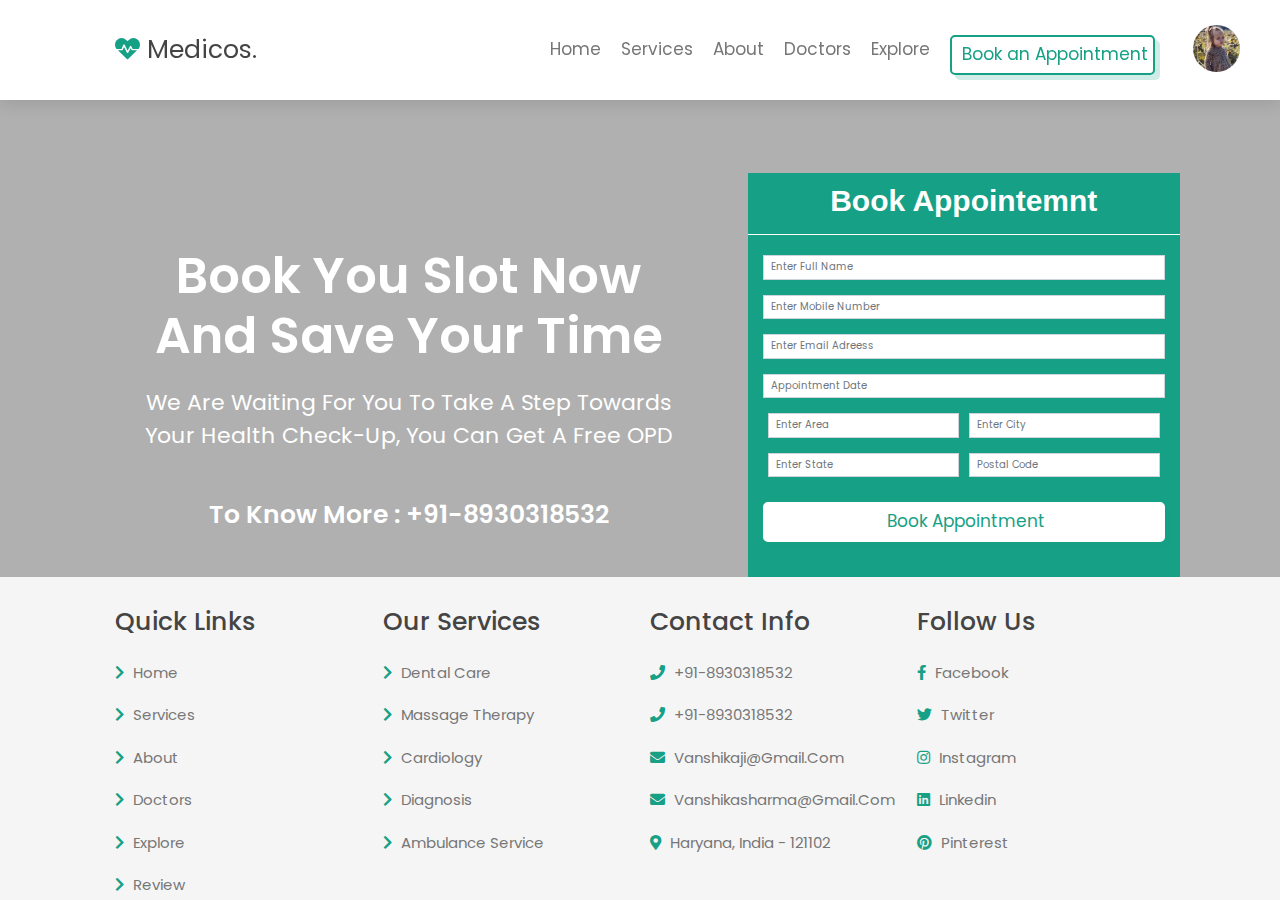
<file: book appointment.html>
<!doctype html>
<html lang="en">
  <head>
    <!-- Required meta tags -->
    <meta charset="utf-8">
    <meta name="viewport" content="width=device-width, initial-scale=1, shrink-to-fit=no">
    <meta charset="UTF-8">
    <meta http-equiv="X-UA-Compatible" content="IE=edge">
    <meta name="viewport" content="width=device-width, initial-scale=1.0">
    <link rel="stylesheet" href="assets/css/bootstrap.min.css">
    <link rel="stylesheet" href="assets/css/datepicker.css">
    <link rel="stylesheet" href="assets/css/style.css">
   
    <title>Vanshika Project </title>
    <link rel="icon" href="img/icontittle.svg" type="image/icon type">

    <!-- font awesome cdn link  -->
    <link rel="stylesheet" href="https://cdnjs.cloudflare.com/ajax/libs/font-awesome/5.15.4/css/all.min.css">

    <!-- custom css file link  -->
    <link rel="stylesheet" href="css/style.css">
  </head>

    <body>
        <header class="header">

            <a href="#" class="logo"> <i class="fas fa-heartbeat"></i> medicos. </a>
        
            <nav class="navbar">
                <a href="index.html">home</a>
                <a href="#services">services</a>
                <a href="#about">about</a>
                <a href="#doctors">doctors</a>
                <a href="#book">explore</a>
                <a href="#review"><button type="button" class="btn btn-primary">Book an Appointment</button></a>
                <div class="profile-menu">
                    <div class="action">
                      <img src="image/profile.jpg"/>
                    </div><div class="menu">
                        <div class="profile">
                          <img src="image/profile.jpg" />
                          <div class="info">
                            <h2>Vanshika Sharma</h2>
                            <p>@vanshu0109</p>
                          </div>
                        </div>
                        <a href="#" class="btn">
                          <img src="image/plus.png" />
                          Add profile
                        </a>
                        <ul>
                          <li>
                            <img src="image/edit.png" />
                            <a href="#">Edit profile</a>
                          </li>
                          <li>
                            <img src="image/setting.png" />
                            <a href="#">App setting</a>
                          </li>
                          <li>
                            <img src="image/user.png" />
                            <a href="#">Account</a>
                          </li>
                          <li>
                            <img src="image/help.png" />
                            <a href="#">Help</a>
                          </li>
                          <li>
                            <img src="image/logout.png" />
                            <a href="#">Log out</a>
                          </li>
                        </ul>
                      </div>
                    </div>
                    <!-- jQuery CDN Link -->
              <script src="https://ajax.googleapis.com/ajax/libs/jquery/3.6.0/jquery.min.js"></script>
              <!-- Custom js -->
              <script src="js/main.js"></script>
              </nav>
          
              <div id="menu-btn" class="fas fa-bars"></div>
          
          </header>
      <div class="inner-layer">
          <div class="container">
            <div class="row no-margin">
                <div class="col-sm-7">
                    <div class="content">
                        <h1>Book You Slot Now and Save your time</h1>
                        <p>we are waiting for you to take a step towards your health check-up, you can get a free OPD</p>
                        <h2>To know more : +91-8930318532</h2>
                    </div>
                </div>
                <div class="col-sm-5">
                    <div class="form-data">
                        <div class="form-head">
                            <h2>Book Appointemnt</h2>
                        </div>
                        <div class="form-body">
                            <div class="row form-row">
                              <input type="text" placeholder="Enter Full name" class="form-control">
                            </div>
                            <div class="row form-row">
                              <input type="text" placeholder="Enter Mobile Number" class="form-control">
                            </div>
                             <div class="row form-row">
                              <input type="text" placeholder="Enter Email Adreess" class="form-control">
                            </div>
                           <div class="row form-row">
                              <input id="dat" type="text" placeholder="Appointment Date" class="form-control">
                            </div>
                            
                            

                             <div class="row form-row">
                                <div class="col-sm-6">
                                   <input type="text" placeholder="Enter Area" class="form-control">
                                </div>
                                <div class="col-sm-6">
                                   <input type="text" placeholder="Enter City" class="form-control">
                                </div>
                            </div>
                             <div class="row form-row">
                                <div class="col-sm-6">
                                   <input type="text" placeholder="Enter State" class="form-control">
                                </div>
                                <div class="col-sm-6">
                                   <input type="text" placeholder="Postal Code" class="form-control">
                                </div>
                            </div>

                             <div class="row form-row">
                               <button class="btn btn-success btn-appointment">
                                 Book Appointment
                               </button>
                               
                            </div>

                        </div>
                    </div>
                </div>
            </div>
          </div>
          <!-- footer section starts  -->

<section class="footer">

    <div class="box-container">

        <div class="box">
            <h3>quick links</h3>
            <a href="#"> <i class="fas fa-chevron-right"></i> home </a>
            <a href="#"> <i class="fas fa-chevron-right"></i> services </a>
            <a href="#"> <i class="fas fa-chevron-right"></i> about </a>
            <a href="#"> <i class="fas fa-chevron-right"></i> doctors </a>
            <a href="#"> <i class="fas fa-chevron-right"></i> explore </a>
            <a href="#"> <i class="fas fa-chevron-right"></i> review </a>
            <a href="#"> <i class="fas fa-chevron-right"></i> blogs </a>
        </div>

        <div class="box">
            <h3>our services</h3>
            <a href="#"> <i class="fas fa-chevron-right"></i> dental care </a>
            <a href="#"> <i class="fas fa-chevron-right"></i> massage therapy </a>
            <a href="#"> <i class="fas fa-chevron-right"></i> cardiology </a>
            <a href="#"> <i class="fas fa-chevron-right"></i> diagnosis </a>
            <a href="#"> <i class="fas fa-chevron-right"></i> ambulance service </a>
        </div>

        <div class="box">
            <h3>contact info</h3>
            <a href="#"> <i class="fas fa-phone"></i> +91-8930318532 </a>
            <a href="#"> <i class="fas fa-phone"></i> +91-8930318532 </a>
            <a href="#"> <i class="fas fa-envelope"></i> vanshikaji@gmail.com</a>
            <a href="#"> <i class="fas fa-envelope"></i> vanshikasharma@gmail.com </a>
            <a href="#"> <i class="fas fa-map-marker-alt"></i> haryana, india - 121102 </a>
        </div>

        <div class="box">
            <h3>follow us</h3>
            <a href="#"> <i class="fab fa-facebook-f"></i> facebook </a>
            <a href="#"> <i class="fab fa-twitter"></i> twitter </a>
            <a href="#"> <i class="fab fa-instagram"></i> instagram </a>
            <a href="#"> <i class="fab fa-linkedin"></i> linkedin </a>
            <a href="#"> <i class="fab fa-pinterest"></i> pinterest </a>
        </div>

    </div>

    <div class="credit"> created by <span>Vanshika</span> | all rights reserved </div>

</section>

<!-- footer section ends -->
      </div>
      
      
    </body>
  
    <!-- Optional JavaScript -->
    <!-- jQuery first, then Popper.js, then Bootstrap JS -->
    <script src="assets/js/jquery-3.3.1.min.js"></script>
    <script src="assets/js/popper.min.js"></script>
    <script src="assets/js/bootstrap.min.js"></script>
    <script src="assets/js/bootstrap-datepicker.js"></script>
    <script src="assets/js/appoint.js"></script>

    <script>
      $(document).ready(function(){
          $("#dat").datepicker();
      })
    </script>
    
  </body>
</html>
</file>
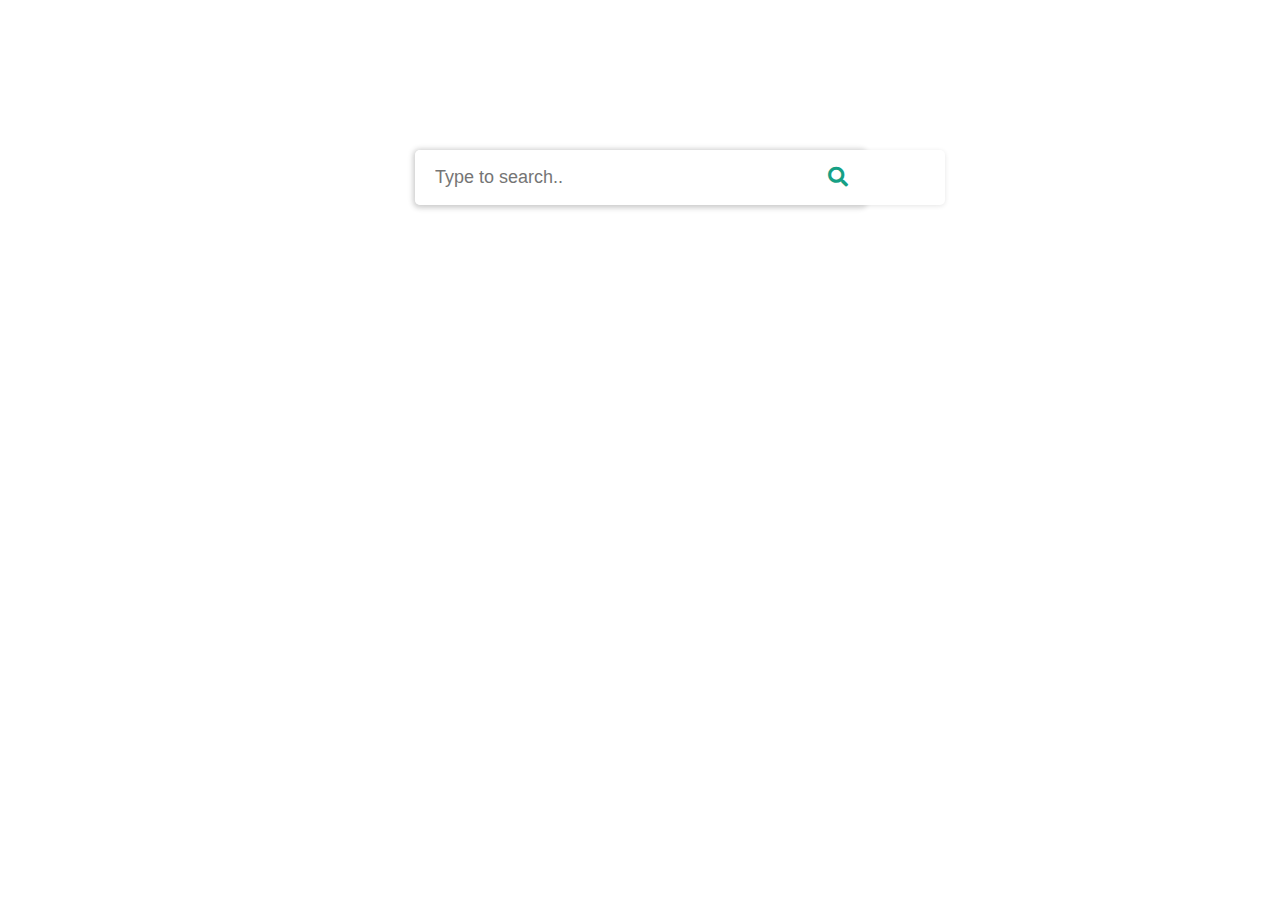
<file: search.html>
<!DOCTYPE html>
<html lang="en" dir="ltr">
  <head>
    <meta charset="utf-8">
    <title>Autocomplete Search Box | CodingNepal</title>
    <link rel="stylesheet" href="search_style.css">
    <meta name="viewport" content="width=device-width, initial-scale=1.0">
    <link rel="stylesheet" href="https://cdnjs.cloudflare.com/ajax/libs/font-awesome/5.15.3/css/all.min.css"/>
  </head>
  <body>
    <div class="wrapper">
      <div class="search-input">
        <a href="" target="_blank" hidden></a>
        <input type="text" placeholder="Type to search..">
        <div class="autocom-box">
          <!-- here list are inserted from javascript -->
        </div>
        <div class="icon"><i class="fas fa-search"></i></div>
      </div>
    </div>

    <script src="js/search_suggestions.js"></script>
    <script src="js/search_script.js"></script>

  </body>
</html>
</file>
<file: assets/css/style.css>
body{
	width: 100%;
	height:100%;
	overflow: hidden;
	background-color: #bebebe;
}
@import url('https://fonts.googleapis.com/css2?family=Poppins:wght@100;200;300;400;500;600;700&display=swap');

:root{
    --green:#16a085;
    --black:#444;
    --light-color:#777;
    --box-shadow:.5rem .5rem 0 rgba(22, 160, 133, .2);
    --text-shadow:.4rem .4rem 0 rgba(0, 0, 0, .2);
    --border:.2rem solid var(--green);
}

*{
    font-family: 'Poppins', sans-serif;
    margin:0; padding: 0;
    box-sizing: border-box;
    outline: none; border: none;
    text-transform: capitalize;
    transition: all .2s ease-out;
    text-decoration: none;
}

html{
    font-size: 62.5%;
    overflow-x: hidden;
    scroll-padding-top: 7rem;
    scroll-behavior: smooth;
}

section{
    padding:2rem 9%;
}

section:nth-child(even){
    background: #f5f5f5;
}

.heading{
    text-align: center;
    padding-bottom: 2rem;
    text-shadow: var(--text-shadow);
    text-transform: uppercase;
    color:var(--black);
    font-size: 5rem;
    letter-spacing: .4rem;
}

.heading span{
    text-transform: uppercase;
    color:var(--green);
}

.btn{
    display: inline-block;
    margin-top: 1rem;
    padding: .5rem;
    padding-left: 1rem;
    border:var(--border);
    border-radius: .5rem;
    box-shadow: var(--box-shadow);
    color:var(--green);
    cursor: pointer;
    font-size: 1.7rem;
    background: #fff;
}

.btn span{
    padding:.7rem 1rem;
    border-radius: .5rem;
    background: var(--green);
    color:#fff;
    margin-left: .5rem;
}

.btn:hover{
    background: var(--green);
    color:#fff;
}

.btn:hover span{
    color: var(--green);
    background:#fff;
    margin-left: 1rem;
}

.header{
    padding:2rem 9%;
    position: fixed;
    top:0; left: 0; right: 0;
    z-index: 1000;
    box-shadow: 0 .5rem 1.5rem rgba(0, 0, 0, .1);
    display: flex;
    align-items: center;
    justify-content: space-between;
    background: #fff;
}

.header .logo{
    font-size: 2.5rem;
    color: var(--black);
}

.header .logo i{
    color: var(--green);
}

.header .navbar a{
    font-size: 1.7rem;
    color: var(--light-color);
    margin-left: 2rem;
}

.header .navbar a:hover{
    color: var(--green);
}

#menu-btn{
    font-size: 2.5rem;
    border-radius: .5rem;
    background: #eee;
    color:var(--green);
    padding: 1rem 1.5rem;
    cursor: pointer;
    display: none;
}

.home{
    display: flex;
    align-items: center;
    flex-wrap: wrap;
    gap:1.5rem;
    padding-top: 10rem;
}

.home .image{
    flex:1 1 45rem;
}

.home .image img{
    width: 100%;
}

.home .content{
    flex:1 1 45rem;
}

.home .content h3{
    padding-bottom: 20px;
    padding-left: 50px;
    font-size: 4.5rem;
    color:var(--black);
    line-height: 1.8;
    text-shadow: var(--text-shadow);
}

.home .content p{
    padding-bottom: 50px;
    padding-left: 50px;
    font-size: 1.7rem;
    color:var(--light-color);
    line-height: 1.8;
    
}

.icons-container{
    display: grid;
    gap:2rem;
    grid-template-columns: repeat(auto-fit, minmax(20rem, 1fr));
    padding-top: 5rem;
    padding-bottom: 5rem;
}

.icons-container .icons{
    border:var(--border);
    box-shadow: var(--box-shadow);
    border-radius: .5rem;
    text-align: center;
    padding: 2.5rem;
}

.icons-container .icons i{
    font-size: 4.5rem;
    color:var(--green);
    padding-bottom: .7rem;
}

.icons-container .icons h3{
    font-size: 4.5rem;
    color:var(--black);
    padding: .5rem 0;
    text-shadow: var(--text-shadow);
}

.icons-container .icons p{
    font-size: 1.7rem;
    color:var(--light-color);
}

.services .box-container{
    display: grid;
    grid-template-columns: repeat(auto-fit, minmax(27rem, 1fr));
    gap:2rem;
}

.services .box-container .box{
    background:#fff;
    border-radius: .5rem;
    box-shadow: var(--box-shadow);
    border:var(--border);
    padding: 2.5rem;
}

.services .box-container .box i{
    color: var(--green);
    font-size: 5rem;
    padding-bottom: .5rem;
}

.services .box-container .box h3{
    color: var(--black);
    font-size: 2.5rem;
    padding:1rem 0;
}

.services .box-container .box p{
    color: var(--light-color);
    font-size: 1.4rem;
    line-height: 2;
}

.about .row{
    display: flex;
    align-items: center;
    flex-wrap: wrap;
    gap:2rem;
}

.about .row .image{
    flex:1 1 45rem;
}

.about .row .image img{
    width: 100%;
}

.about .row .content{
    flex:1 1 45rem;
}

.about .row .content h3{
    color: var(--black);
    text-shadow: var(--text-shadow);
    font-size: 4rem;
    line-height: 1.8;
}

.about .row .content p{
    color: var(--light-color);
    padding:1rem 0;
    font-size: 1.5rem;
    line-height: 1.8;
}

.doctors .box-container{
    display: grid;
    grid-template-columns: repeat(auto-fit, minmax(30rem, 1fr));
    gap:2rem;
}

.doctors .box-container .box{
    text-align: center;
    background:#fff;
    border-radius: .5rem;
    border:var(--border);
    box-shadow: var(--box-shadow);
    padding:2rem;
}

.doctors .box-container .box img{
    height: 20rem;
    border:var(--border);
    border-radius: .5rem;
    margin-top: 1rem;
    margin-bottom: 1rem;
}

.doctors .box-container .box h3{
    color:var(--black);
    font-size: 2.5rem;
}

.doctors .box-container .box span{
    color:var(--green);
    font-size: 1.5rem;
}

.doctors .box-container .box .share{
    padding-top: 2rem;
}

.doctors .box-container .box .share a{
    height: 5rem;
    width: 5rem;
    line-height: 4.5rem;
    font-size: 2rem;
    color:var(--green);
    border-radius: .5rem;
    border:var(--border);
    margin:.3rem;
}

.doctors .box-container .box .share a:hover{
    background:var(--green);
    color:#fff;
    box-shadow: var(--box-shadow);
}

.book .row{
    display: flex;
    align-items: center;
    flex-wrap: wrap;
    gap:2rem;
}
 
.book .row .image{
    flex:1 1 45rem;
}

.book .row .image img{
    width: 100%;
}

.book .row form{
    flex:1 1 45rem;
    background: #fff;
    border:var(--border);
    box-shadow: var(--box-shadow);
    text-align: center;
    padding: 2rem;
    border-radius: .5rem;
}

.book .row form h3{
    color:var(--black);
    padding-bottom: 1rem;
    font-size: 3rem;
}

.book .row form .box{
    width: 100%;
    margin:.7rem 0;
    border-radius: .5rem;
    border:var(--border);
    font-size: 1.6rem;
    color: var(--black);
    text-transform: none;
    padding: 1rem;
}

.book .row form .btn{
    padding:1rem 4rem;
}

.review .box-container{
    display: grid;
    grid-template-columns: repeat(auto-fit, minmax(27rem, 1fr));
    gap:2rem;
}

.review .box-container .box{
    border:var(--border);
    box-shadow: var(--box-shadow);
    border-radius: .5rem;
    padding:2.5rem;
    background: #fff;
    text-align: center;
    position: relative;
    overflow: hidden;
    z-index: 0;
}

.review .box-container .box img{
    height: 10rem;
    width: 10rem;
    border-radius: 50%;
    object-fit: cover;
    border:.5rem solid #fff;
}

.review .box-container .box h3{
    color:#fff;
    font-size: 2.2rem;
    padding:.5rem 0;
}

.review .box-container .box .stars i{
    color:#fff;
    font-size: 1.5rem;
}

.review .box-container .box .text{
    color:var(--light-color);
    line-height: 1.8;
    font-size: 1.6rem;
    padding-top: 4rem;
}

.review .box-container .box::before{
    content: '';
    position: absolute;
    top:-4rem; left: 50%;
    transform:translateX(-50%);
    background:var(--green);
    border-bottom-left-radius: 50%;
    border-bottom-right-radius: 50%;
    height: 25rem;
    width: 120%;
    z-index: -1;
}

.blogs .box-container{
    display: grid;
    grid-template-columns: repeat(auto-fit, minmax(30rem, 1fr));
    gap:2rem;
}

.blogs .box-container .box{
    border:var(--border);
    box-shadow: var(--box-shadow);
    border-radius: .5rem;
    padding: 2rem;
}

.blogs .box-container .box .image{
    height: 20rem;
    overflow:hidden;
    border-radius: .5rem;
}

.blogs .box-container .box .image img{
    height: 100%;
    width: 100%;
    object-fit: cover;
}

.blogs .box-container .box:hover .image img{
    transform:scale(1.2);
}

.blogs .box-container .box .content{
    padding-top: 1rem;
}

.blogs .box-container .box .content .icon{
    padding: 1rem 0;
    display: flex;
    align-items: center;
    justify-content: space-between;
}

.blogs .box-container .box .content .icon a{
    font-size: 1.4rem;
    color: var(--light-color);
}

.blogs .box-container .box .content .icon a:hover{
    color:var(--green);
}

.blogs .box-container .box .content .icon a i{
    padding-right: .5rem;
    color: var(--green);
}

.blogs .box-container .box .content h3{
    color:var(--black);
    font-size: 3rem;
	text-align: center;
}

.blogs .box-container .box .content p{
    color:var(--light-color);
    font-size: 1.5rem;
    line-height: 1.8;
    padding:1rem 0;
}

.footer .box-container{
    display: grid;
    grid-template-columns: repeat(auto-fit, minmax(22rem, 1fr));
    gap:2rem;
}

.footer .box-container .box h3{
    font-size: 2.5rem;
    color:var(--black);
    padding: 1rem 0;
}

.footer .box-container .box a{
    display: block;
    font-size: 1.5rem;
    color:var(--light-color);
    padding: 1rem 0;
}

.footer .box-container .box a i{
    padding-right: .5rem;
    color:var(--green);
}

.footer .box-container .box a:hover i{
    padding-right:2rem;
}










/* media queries  */
@media (max-width:991px){

    html{
        font-size: 55%;
    }

    .header{
        padding: 2rem;
    }

    section{
        padding:2rem;
    }

}

@media (max-width:768px){

    #menu-btn{
        display: initial;
    }

    .header .navbar{
        position: absolute;
        top:115%; right: 2rem;
        border-radius: .5rem;
        box-shadow: var(--box-shadow);
        width: 30rem;
        border: var(--border);
        background: #fff;
        transform: scale(0);
        opacity: 0;
        transform-origin: top right;
        transition: none;
    }

    .header .navbar.active{
        transform: scale(1);
        opacity: 1;
        transition: .2s ease-out;
    }

    .header .navbar a{
        font-size: 2rem;
        display: block;
        margin:2.5rem;
    }

}

@media (max-width:450px){

    html{
        font-size: 50%;
    }

}
.input-box {
    position: relative;
    height: 76px;
    max-width: 900px;
    width: 100%;
    background: #fff;
    margin: 0 20px;
    border-radius: 8px;
    box-shadow: 0 5px 10px rgba(0, 0, 0, 0.1);
  }
  .input-box i,
  .input-box .button {
    position: absolute;
    top: 50%;
    transform: translateY(-50%);
  }
  .input-box i {
    left: 20px;
    font-size: 30px;
    color: #707070;
  }
  .input-box input {
    height: 100%;
    width: 100%;
    outline: none;
    font-size: 18px;
    font-weight: 400;
    border: none;
    padding: 0 155px 0 65px;
    background-color: transparent;
  }
  .input-box .button {
    right: 20px;
    font-size: 16px;
    font-weight: 400;
    color: #fff;
    border: none;
    padding: 12px 30px;
    border-radius: 6px;
    background-color: #16a085;
    cursor: pointer;
  }
  .input-box .button:active {
    transform: translateY(-50%) scale(0.98);
  }
  @media screen and (max-width: 500px) {
    .input-box {
      height: 66px;
      margin: 0 8px;
    }
    .input-box i {
      left: 12px;
      font-size: 25px;
    }
    .input-box input {
      padding: 0 112px 0 50px;
    }
    .input-box .button {
      right: 12px;
      font-size: 14px;
      padding: 8px 18px;
    }
  }
  
  .profile-menu {
    position: fixed;
    top: 25px;
    right: 40px;
  }
  
  .profile-menu .action {
    display: block;
    width: 47px;
    height: 47px;
    background-color: #16a085;
    border-radius: 50%;
    overflow: hidden;
    cursor: pointer;
  }
  
  .profile-menu .action img {
    width: 100%;
    height: 100%;
  }
  
  .profile-menu .menu {
    width: 310px;
    padding: 30px;
    background-color: #16a085;
    border-radius: 10px;
    position: absolute;
    top: 75px;
    right: 0px;
    opacity: 0;
    visibility: hidden;
    transition: all 0.3s;
  }
  
  .profile-menu .menu.active {
    opacity: 1;
    visibility: visible;
  }
  
  .profile-menu .menu::before {
    content: "";
    width: 16px;
    height: 16px;
    background-color: #222533;
    border-top-left-radius: 3px;
    position: absolute;
    top: -8px;
    right: 19px;
    transform: rotate(45deg);
  }
  
  .profile-menu .menu .profile {
    display: flex;
    align-items: center;
    margin-bottom: 30px;
  }
  
  .profile-menu .menu .profile img {
    width: 56px;
    height: 56px;
    border-radius: 50%;
    user-select: none;
  }
  
  .profile-menu .menu .profile .info {
    margin-left: 15px;
  }
  
  .profile-menu .menu .profile .info h2 {
    color: #ffffff;
    font-size: 18px;
    font-weight: 400;
    text-transform: capitalize;
    margin-bottom: 4px;
  }
  
  .profile-menu .menu .profile .info p {
    color: #ffffff;
    font-size: 16px;
    font-weight: 400;
  }
  
  .profile-menu .menu .btn {
    width: 250px;
    height: 53px;
    color: #000000;
    background-color: #ffffff;
    border-radius: 5px;
    font-size: 16px;
    font-weight: 400;
    text-decoration: none;
    display: flex;
    align-items: center;
    justify-content: center;
    margin-bottom: 30px;
    transition: all 0.3s;
  }
  
  .profile-menu .menu .btn img {
    width: 20px;
    margin-right: 5px;
    user-select: none;
  }
  
  .profile-menu .menu .btn:hover {
    background-color: #2dd2b1;
    color: #000000;
  }
  
  .profile-menu .menu ul li {
    list-style: none;
    display: flex;
    align-items: center;
    margin-bottom: 20px;
  }
  
  .profile-menu .menu ul li:last-child {
    margin: 0;
  }
  
  .profile-menu .menu ul li a {
    color: #ffffff;
    font-size: 16px;
    font-weight: 400;
    text-decoration: none;
  }
  .profile-menu .menu ul li a:hover{
    color: black;
  }
  
  .profile-menu .menu ul li img {
    width: 26px;
    margin-right: 10px;
    user-select: none;
  }
  

.inner-layer{
	position: absolute;
	width: 100%;
	height:100%;
	background-color: #b0b0b0;
	overflow: auto;
}
.form-data{
	margin-top: 40%;
	background-color:#16a085 ;
	
}
.form-body{
	padding: 20px;
}
.form-head{
	font-family: Arial, Helvetica, sans-serif;
	padding: 10px;
	border-bottom: 1px solid #ffffff;
	color: white;
	text-align: center;
	
}
.form-head h2{
	font-size: 30px;
	font-weight: 900;
}
.no-margin{
	margin: 0px;
}

.form-row{
	margin-bottom: 15px;
}
.form-control{
	background-color: white;
	border-radius: 0px;

}
.form-control:focus{
	box-shadow: none;
	border: 3px solid #16a085;
}
.btn-appointment{
	background-color: white !important;
	border-color: white !important;
	width: 100%;
}
.btn-appointment.btn:hover{
	color: black;
	
}
.content{
	margin-top: 35%;
	text-align: center;
	color: #FFF;
	padding: 30px;
}
.content h1{
	font-weight: 600;
	font-size:5rem;
}
.content h2{
	padding-top: 5%;
	font-weight: 600;
	font-size:2.5rem;
	margin-top: 20px;
}
.content h6{
	color: white;
}
.content p{
	font-size: 22px;
	margin-top: 20px;
}
.datepicker td, .datepicker th{
	padding: 5px;
}
.dropdown-menu.datepicker{
	max-width: 300px !important;
}


@media screen and (max-width: 976px){
	
}
.footer .credit{
    padding: 1rem;
    padding-top: 2rem;
    margin-top: 2rem;
    text-align: center;
    font-size: 2rem;
    color:var(--light-color);
    border-top: .1rem solid rgba(0, 0, 0, .1);
}

.footer .credit span{
    color:var(--green);
}
</file>
<file: css/style.css>
@import url('https://fonts.googleapis.com/css2?family=Poppins:wght@100;200;300;400;500;600;700&display=swap');

:root{
    --green:#16a085;
    --black:#444;
    --light-color:#777;
    --box-shadow:.5rem .5rem 0 rgba(22, 160, 133, .2);
    --text-shadow:.4rem .4rem 0 rgba(0, 0, 0, .2);
    --border:.2rem solid var(--green);
}

*{
    font-family: 'Poppins', sans-serif;
    margin:0; padding: 0;
    box-sizing: border-box;
    outline: none; border: none;
    text-transform: capitalize;
    transition: all .2s ease-out;
    text-decoration: none;
}

html{
    font-size: 62.5%;
    overflow-x: hidden;
    scroll-padding-top: 7rem;
    scroll-behavior: smooth;
}

section{
    padding:2rem 9%;
}

section:nth-child(even){
    background: #f5f5f5;
}

.heading{
    text-align: center;
    padding-bottom: 2rem;
    text-shadow: var(--text-shadow);
    text-transform: uppercase;
    color:var(--black);
    font-size: 5rem;
    letter-spacing: .4rem;
}

.heading span{
    text-transform: uppercase;
    color:var(--green);
}

.btn{
    display: inline-block;
    margin-top: 1rem;
    padding: .5rem;
    padding-left: 1rem;
    border:var(--border);
    border-radius: .5rem;
    box-shadow: var(--box-shadow);
    color:var(--green);
    cursor: pointer;
    font-size: 1.7rem;
    background: #fff;
}

.btn span{
    padding:.7rem 1rem;
    border-radius: .5rem;
    background: var(--green);
    color:#fff;
    margin-left: .5rem;
}

.btn:hover{
    background: var(--green);
    color:#fff;
}

.btn:hover span{
    color: var(--green);
    background:#fff;
    margin-left: 1rem;
}

.header{
    padding:2rem 9%;
    position: fixed;
    top:0; left: 0; right: 0;
    z-index: 1000;
    box-shadow: 0 .5rem 1.5rem rgba(0, 0, 0, .1);
    display: flex;
    align-items: center;
    justify-content: space-between;
    background: #fff;
}

.header .logo{
    font-size: 2.5rem;
    color: var(--black);
}

.header .logo i{
    color: var(--green);
}

.header .navbar a{
    font-size: 1.7rem;
    color: var(--light-color);
    margin-left: 2rem;
}

.header .navbar a:hover{
    color: var(--green);
}

#menu-btn{
    font-size: 2.5rem;
    border-radius: .5rem;
    background: #eee;
    color:var(--green);
    padding: 1rem 1.5rem;
    cursor: pointer;
    display: none;
}

.home{
    display: flex;
    align-items: center;
    flex-wrap: wrap;
    gap:1.5rem;
    padding-top: 10rem;
}

.home .image{
    flex:1 1 45rem;
}

.home .image img{
    width: 100%;
}

.home .content{
    flex:1 1 45rem;
}

.home .content h3{
    padding-bottom: 20px;
    padding-left: 50px;
    font-size: 4.5rem;
    color:var(--black);
    line-height: 1.8;
    text-shadow: var(--text-shadow);
}

.home .content p{
    padding-bottom: 50px;
    padding-left: 50px;
    font-size: 1.7rem;
    color:var(--light-color);
    line-height: 1.8;
    
}

.icons-container{
    display: grid;
    gap:2rem;
    grid-template-columns: repeat(auto-fit, minmax(20rem, 1fr));
    padding-top: 5rem;
    padding-bottom: 5rem;
}

.icons-container .icons{
    border:var(--border);
    box-shadow: var(--box-shadow);
    border-radius: .5rem;
    text-align: center;
    padding: 2.5rem;
}

.icons-container .icons i{
    font-size: 4.5rem;
    color:var(--green);
    padding-bottom: .7rem;
}

.icons-container .icons h3{
    font-size: 4.5rem;
    color:var(--black);
    padding: .5rem 0;
    text-shadow: var(--text-shadow);
}

.icons-container .icons p{
    font-size: 1.7rem;
    color:var(--light-color);
}

.services .box-container{
    display: grid;
    grid-template-columns: repeat(auto-fit, minmax(27rem, 1fr));
    gap:2rem;
}

.services .box-container .box{
    background:#fff;
    border-radius: .5rem;
    box-shadow: var(--box-shadow);
    border:var(--border);
    padding: 2.5rem;
}

.services .box-container .box i{
    color: var(--green);
    font-size: 5rem;
    padding-bottom: .5rem;
}

.services .box-container .box h3{
    color: var(--black);
    font-size: 2.5rem;
    padding:1rem 0;
}

.services .box-container .box p{
    color: var(--light-color);
    font-size: 1.4rem;
    line-height: 2;
}

.about .row{
    display: flex;
    align-items: center;
    flex-wrap: wrap;
    gap:2rem;
}

.about .row .image{
    flex:1 1 45rem;
}

.about .row .image img{
    width: 100%;
}

.about .row .content{
    flex:1 1 45rem;
}

.about .row .content h3{
    color: var(--black);
    text-shadow: var(--text-shadow);
    font-size: 4rem;
    line-height: 1.8;
}

.about .row .content p{
    color: var(--light-color);
    padding:1rem 0;
    font-size: 1.5rem;
    line-height: 1.8;
}

.doctors .box-container{
    display: grid;
    grid-template-columns: repeat(auto-fit, minmax(30rem, 1fr));
    gap:2rem;
}

.doctors .box-container .box{
    text-align: center;
    background:#fff;
    border-radius: .5rem;
    border:var(--border);
    box-shadow: var(--box-shadow);
    padding:2rem;
}

.doctors .box-container .box img{
    height: 20rem;
    border:var(--border);
    border-radius: .5rem;
    margin-top: 1rem;
    margin-bottom: 1rem;
}

.doctors .box-container .box h3{
    color:var(--black);
    font-size: 2.5rem;
}

.doctors .box-container .box span{
    color:var(--green);
    font-size: 1.5rem;
}

.doctors .box-container .box .share{
    padding-top: 2rem;
}

.doctors .box-container .box .share a{
    height: 5rem;
    width: 5rem;
    line-height: 4.5rem;
    font-size: 2rem;
    color:var(--green);
    border-radius: .5rem;
    border:var(--border);
    margin:.3rem;
}

.doctors .box-container .box .share a:hover{
    background:var(--green);
    color:#fff;
    box-shadow: var(--box-shadow);
}

.book .row{
    display: flex;
    align-items: center;
    flex-wrap: wrap;
    gap:2rem;
}
 
.book .row .image{
    flex:1 1 45rem;
}

.book .row .image img{
    width: 100%;
}

.book .row form{
    flex:1 1 45rem;
    background: #fff;
    border:var(--border);
    box-shadow: var(--box-shadow);
    text-align: center;
    padding: 2rem;
    border-radius: .5rem;
}

.book .row form h3{
    color:var(--black);
    padding-bottom: 1rem;
    font-size: 3rem;
}

.book .row form .box{
    width: 100%;
    margin:.7rem 0;
    border-radius: .5rem;
    border:var(--border);
    font-size: 1.6rem;
    color: var(--black);
    text-transform: none;
    padding: 1rem;
}

.book .row form .btn{
    padding:1rem 4rem;
}

.review .box-container{
    display: grid;
    grid-template-columns: repeat(auto-fit, minmax(27rem, 1fr));
    gap:2rem;
}

.review .box-container .box{
    border:var(--border);
    box-shadow: var(--box-shadow);
    border-radius: .5rem;
    padding:2.5rem;
    background: #fff;
    text-align: center;
    position: relative;
    overflow: hidden;
    z-index: 0;
}

.review .box-container .box img{
    height: 10rem;
    width: 10rem;
    border-radius: 50%;
    object-fit: cover;
    border:.5rem solid #fff;
}

.review .box-container .box h3{
    color:#fff;
    font-size: 2.2rem;
    padding:.5rem 0;
}

.review .box-container .box .stars i{
    color:#fff;
    font-size: 1.5rem;
}

.review .box-container .box .text{
    color:var(--light-color);
    line-height: 1.8;
    font-size: 1.6rem;
    padding-top: 4rem;
}

.review .box-container .box::before{
    content: '';
    position: absolute;
    top:-4rem; left: 50%;
    transform:translateX(-50%);
    background:var(--green);
    border-bottom-left-radius: 50%;
    border-bottom-right-radius: 50%;
    height: 25rem;
    width: 120%;
    z-index: -1;
}

.blogs .box-container{
    display: grid;
    grid-template-columns: repeat(auto-fit, minmax(30rem, 1fr));
    gap:2rem;
}

.blogs .box-container .box{
    border:var(--border);
    box-shadow: var(--box-shadow);
    border-radius: .5rem;
    padding: 2rem;
}

.blogs .box-container .box .image{
    height: 20rem;
    overflow:hidden;
    border-radius: .5rem;
}

.blogs .box-container .box .image img{
    height: 100%;
    width: 100%;
    object-fit: cover;
}

.blogs .box-container .box:hover .image img{
    transform:scale(1.2);
}

.blogs .box-container .box .content{
    padding-top: 1rem;
}

.blogs .box-container .box .content .icon{
    padding: 1rem 0;
    display: flex;
    align-items: center;
    justify-content: space-between;
}

.blogs .box-container .box .content .icon a{
    font-size: 1.4rem;
    color: var(--light-color);
}

.blogs .box-container .box .content .icon a:hover{
    color:var(--green);
}

.blogs .box-container .box .content .icon a i{
    padding-right: .5rem;
    color: var(--green);
}

.blogs .box-container .box .content h3{
    color:var(--black);
    font-size: 3rem;
}

.blogs .box-container .box .content p{
    color:var(--light-color);
    font-size: 1.5rem;
    line-height: 1.8;
    padding:1rem 0;
}

.footer .box-container{
    display: grid;
    grid-template-columns: repeat(auto-fit, minmax(22rem, 1fr));
    gap:2rem;
}

.footer .box-container .box h3{
    font-size: 2.5rem;
    color:var(--black);
    padding: 1rem 0;
}

.footer .box-container .box a{
    display: block;
    font-size: 1.5rem;
    color:var(--light-color);
    padding: 1rem 0;
}

.footer .box-container .box a i{
    padding-right: .5rem;
    color:var(--green);
}

.footer .box-container .box a:hover i{
    padding-right:2rem;
}
.footer .credit{
    padding: 1rem;
    padding-top: 2rem;
    margin-top: 2rem;
    text-align: center;
    font-size: 2rem;
    color:var(--light-color);
    border-top: .1rem solid rgba(0, 0, 0, .1);
}

.footer .credit span{
    color:var(--green);
}








/* media queries  */
@media (max-width:991px){

    html{
        font-size: 55%;
    }

    .header{
        padding: 2rem;
    }

    section{
        padding:2rem;
    }

}

@media (max-width:768px){

    #menu-btn{
        display: initial;
    }

    .header .navbar{
        position: absolute;
        top:115%; right: 2rem;
        border-radius: .5rem;
        box-shadow: var(--box-shadow);
        width: 30rem;
        border: var(--border);
        background: #fff;
        transform: scale(0);
        opacity: 0;
        transform-origin: top right;
        transition: none;
    }

    .header .navbar.active{
        transform: scale(1);
        opacity: 1;
        transition: .2s ease-out;
    }

    .header .navbar a{
        font-size: 2rem;
        display: block;
        margin:2.5rem;
    }

}

@media (max-width:450px){

    html{
        font-size: 50%;
    }

}
.input-box {
    position: relative;
    height: 76px;
    max-width: 900px;
    width: 100%;
    background: #fff;
    margin: 0 20px;
    border-radius: 8px;
    box-shadow: 0 5px 10px rgba(0, 0, 0, 0.1);
  }
  .input-box i,
  .input-box .button {
    position: absolute;
    top: 50%;
    transform: translateY(-50%);
  }
  .input-box i {
    left: 20px;
    font-size: 30px;
    color: #707070;
  }
  .input-box input {
    height: 100%;
    width: 100%;
    outline: none;
    font-size: 18px;
    font-weight: 400;
    border: none;
    padding: 0 155px 0 65px;
    background-color: transparent;
  }
  .input-box .button {
    right: 20px;
    font-size: 16px;
    font-weight: 400;
    color: #fff;
    border: none;
    padding: 12px 30px;
    border-radius: 6px;
    background-color: #16a085;
    cursor: pointer;
  }
  .input-box .button:active {
    transform: translateY(-50%) scale(0.98);
  }
  @media screen and (max-width: 500px) {
    .input-box {
      height: 66px;
      margin: 0 8px;
    }
    .input-box i {
      left: 12px;
      font-size: 25px;
    }
    .input-box input {
      padding: 0 112px 0 50px;
    }
    .input-box .button {
      right: 12px;
      font-size: 14px;
      padding: 8px 18px;
    }
  }
  
  .profile-menu {
    position: fixed;
    top: 25px;
    right: 40px;
  }
  
  .profile-menu .action {
    display: block;
    width: 47px;
    height: 47px;
    background-color: #16a085;
    border-radius: 50%;
    overflow: hidden;
    cursor: pointer;
  }
  
  .profile-menu .action img {
    width: 100%;
    height: 100%;
  }
  
  .profile-menu .menu {
    width: 310px;
    padding: 30px;
    background-color: #16a085;
    border-radius: 10px;
    position: absolute;
    top: 75px;
    right: 0px;
    opacity: 0;
    visibility: hidden;
    transition: all 0.3s;
  }
  
  .profile-menu .menu.active {
    opacity: 1;
    visibility: visible;
  }
  
  .profile-menu .menu::before {
    content: "";
    width: 16px;
    height: 16px;
    background-color: #222533;
    border-top-left-radius: 3px;
    position: absolute;
    top: -8px;
    right: 19px;
    transform: rotate(45deg);
  }
  
  .profile-menu .menu .profile {
    display: flex;
    align-items: center;
    margin-bottom: 30px;
  }
  
  .profile-menu .menu .profile img {
    width: 56px;
    height: 56px;
    border-radius: 50%;
    user-select: none;
  }
  
  .profile-menu .menu .profile .info {
    margin-left: 15px;
  }
  
  .profile-menu .menu .profile .info h2 {
    color: #ffffff;
    font-size: 18px;
    font-weight: 400;
    text-transform: capitalize;
    margin-bottom: 4px;
  }
  
  .profile-menu .menu .profile .info p {
    color: #ffffff;
    font-size: 16px;
    font-weight: 400;
  }
  
  .profile-menu .menu .btn {
    width: 250px;
    height: 53px;
    color: #000000;
    background-color: #ffffff;
    border-radius: 5px;
    font-size: 16px;
    font-weight: 400;
    text-decoration: none;
    display: flex;
    align-items: center;
    justify-content: center;
    margin-bottom: 30px;
    transition: all 0.3s;
  }
  
  .profile-menu .menu .btn img {
    width: 20px;
    margin-right: 5px;
    user-select: none;
  }
  
  .profile-menu .menu .btn:hover {
    background-color: #2dd2b1;
    color: #000000;
  }
  
  .profile-menu .menu ul li {
    list-style: none;
    display: flex;
    align-items: center;
    margin-bottom: 20px;
  }
  
  .profile-menu .menu ul li:last-child {
    margin: 0;
  }
  
  .profile-menu .menu ul li a {
    color: #ffffff;
    font-size: 16px;
    font-weight: 400;
    text-decoration: none;
  }
  .profile-menu .menu ul li a:hover{
    color: black;
  }
  
  .profile-menu .menu ul li img {
    width: 26px;
    margin-right: 10px;
    user-select: none;
  }
</file>
<file: search_style.css>
@import url('https://fonts.googleapis.com/css2?family=Poppins:wght@200;300;400;500;600;700&display=swap');

::selection{
  color: #fff;
  background: #664AFF;
}

.wrapper{
  max-width: 450px;
  margin: 150px auto;
}

.wrapper .search-input{
  background: #fff;
  width: 100%;
  border-radius: 5px;
  position: relative;
  box-shadow: 0px 1px 5px 3px rgba(0,0,0,0.12);
}

.search-input input{
  height: 55px;
  width: 100%;
  outline: none;
  border: none;
  border-radius: 5px;
  padding: 0 60px 0 20px;
  font-size: 18px;
  box-shadow: 0px 1px 5px rgba(0,0,0,0.1);
}

.search-input.active input{
  border-radius: 5px 5px 0 0;
}

.search-input .autocom-box{
  padding: 0;
  opacity: 0;
  pointer-events: none;
  max-height: 280px;
  overflow-y: auto;
}

.search-input.active .autocom-box{
  padding: 10px 8px;
  opacity: 1;
  pointer-events: auto;
}

.autocom-box li{
  list-style: none;
  padding: 8px 12px;
  display: none;
  width: 100%;
  cursor: default;
  border-radius: 3px;
}

.search-input.active .autocom-box li{
  display: block;
}
.autocom-box li:hover{
  background: #efefef;
}

.search-input .icon{
  position: absolute;
  right: 0px;
  top: 0px;
  height: 55px;
  width: 55px;
  text-align: center;
  line-height: 55px;
  font-size: 20px;
  color: #16a085;
  cursor: pointer;
}
</file>
<file: assets/css/datepicker.css>
/*!
* Datepicker for Bootstrap
*
* Original Idea: http://www.eyecon.ro/bootstrap-datepicker (Copyright 2012 Stefan Petre)
* Updated by AymKdn (http://kodono.info - https://github.com/Aymkdn/Datepicker-for-Bootstrap)
* Licensed under the Apache License v2.0
* http://www.apache.org/licenses/LICENSE-2.0
*
*/
.datepicker {
top: 0;
left: 0;
padding: 4px;
margin-top: 1px;
-webkit-border-radius: 4px;
-moz-border-radius: 4px;
border-radius: 4px;
/*.dow {
border-top: 1px solid #ddd !important;
}*/
}
.datepicker:before {
content: '';
display: inline-block;
border-left: 7px solid transparent;
border-right: 7px solid transparent;
border-bottom: 7px solid #ccc;
border-bottom-color: rgba(0, 0, 0, 0.2);
position: absolute;
top: -7px;
left: 6px;
}
.datepicker:after {
content: '';
display: inline-block;
border-left: 6px solid transparent;
border-right: 6px solid transparent;
border-bottom: 6px solid #ffffff;
position: absolute;
top: -6px;
left: 7px;
}
.datepicker > div {
display: none;
}
.datepicker table {
width: 100%;
margin: 0;
}
.datepicker td, .datepicker th {
text-align: center;
width: 20px;
height: 20px;
-webkit-border-radius: 4px;
-moz-border-radius: 4px;
border-radius: 4px;
}
.datepicker td.day:hover {
background: #eeeeee;
cursor: pointer;
}
.datepicker td.old, .datepicker td.new {
color: #999999;
}
.datepicker td.active, .datepicker td.active:hover {
background-color: #006dcc;
background-image: -moz-linear-gradient(top, #0088cc, #0044cc);
background-image: -ms-linear-gradient(top, #0088cc, #0044cc);
background-image: -webkit-gradient(linear, 0 0, 0 100%, from(#0088cc), to(#0044cc));
background-image: -webkit-linear-gradient(top, #0088cc, #0044cc);
background-image: -o-linear-gradient(top, #0088cc, #0044cc);
background-image: linear-gradient(top, #0088cc, #0044cc);
background-repeat: repeat-x;
filter: progid:DXImageTransform.Microsoft.gradient(startColorstr='#0088cc', endColorstr='#0044cc', GradientType=0);
border-color: #0044cc #0044cc #002a80;
border-color: rgba(0, 0, 0, 0.1) rgba(0, 0, 0, 0.1) rgba(0, 0, 0, 0.25);
filter: progid:DXImageTransform.Microsoft.gradient(enabled = false);
color: #fff;
text-shadow: 0 -1px 0 rgba(0, 0, 0, 0.25);
}
.datepicker td.active:hover,
.datepicker td.active:hover:hover,
.datepicker td.active:active,
.datepicker td.active:hover:active,
.datepicker td.active.active,
.datepicker td.active:hover.active,
.datepicker td.active.disabled,
.datepicker td.active:hover.disabled,
.datepicker td.active[disabled],
.datepicker td.active:hover[disabled] {
background-color: #0044cc;
}
.datepicker td.active:active,
.datepicker td.active:hover:active,
.datepicker td.active.active,
.datepicker td.active:hover.active {
background-color: #003399 \9;
}
.datepicker td span {
display: block;
width: 47px;
height: 54px;
line-height: 54px;
float: left;
margin: 2px;
cursor: pointer;
-webkit-border-radius: 4px;
-moz-border-radius: 4px;
border-radius: 4px;
}
.datepicker td span:hover {
background: #eeeeee;
}
.datepicker td span.active {
background-color: #006dcc;
background-image: -moz-linear-gradient(top, #0088cc, #0044cc);
background-image: -ms-linear-gradient(top, #0088cc, #0044cc);
background-image: -webkit-gradient(linear, 0 0, 0 100%, from(#0088cc), to(#0044cc));
background-image: -webkit-linear-gradient(top, #0088cc, #0044cc);
background-image: -o-linear-gradient(top, #0088cc, #0044cc);
background-image: linear-gradient(top, #0088cc, #0044cc);
background-repeat: repeat-x;
filter: progid:DXImageTransform.Microsoft.gradient(startColorstr='#0088cc', endColorstr='#0044cc', GradientType=0);
border-color: #0044cc #0044cc #002a80;
border-color: rgba(0, 0, 0, 0.1) rgba(0, 0, 0, 0.1) rgba(0, 0, 0, 0.25);
filter: progid:DXImageTransform.Microsoft.gradient(enabled = false);
color: #fff;
text-shadow: 0 -1px 0 rgba(0, 0, 0, 0.25);
}
.datepicker td span.active:hover,
.datepicker td span.active:active,
.datepicker td span.active.active,
.datepicker td span.active.disabled,
.datepicker td span.active[disabled] {
background-color: #0044cc;
}
.datepicker td span.active:active, .datepicker td span.active.active {
background-color: #003399 \9;
}
.datepicker td span.old {
color: #999999;
}
.datepicker th.switch {
width: 145px;
}
.datepicker thead tr:first-child th {
cursor: pointer;
}
.datepicker thead tr:first-child th:hover {
background: #eeeeee;
}
.input-append.date .add-on i, .input-prepend.date .add-on i {
display: block;
cursor: pointer;
width: 16px;
height: 16px;
}
.dropdown-menu.datepicker { max-width:220px }
</file>
